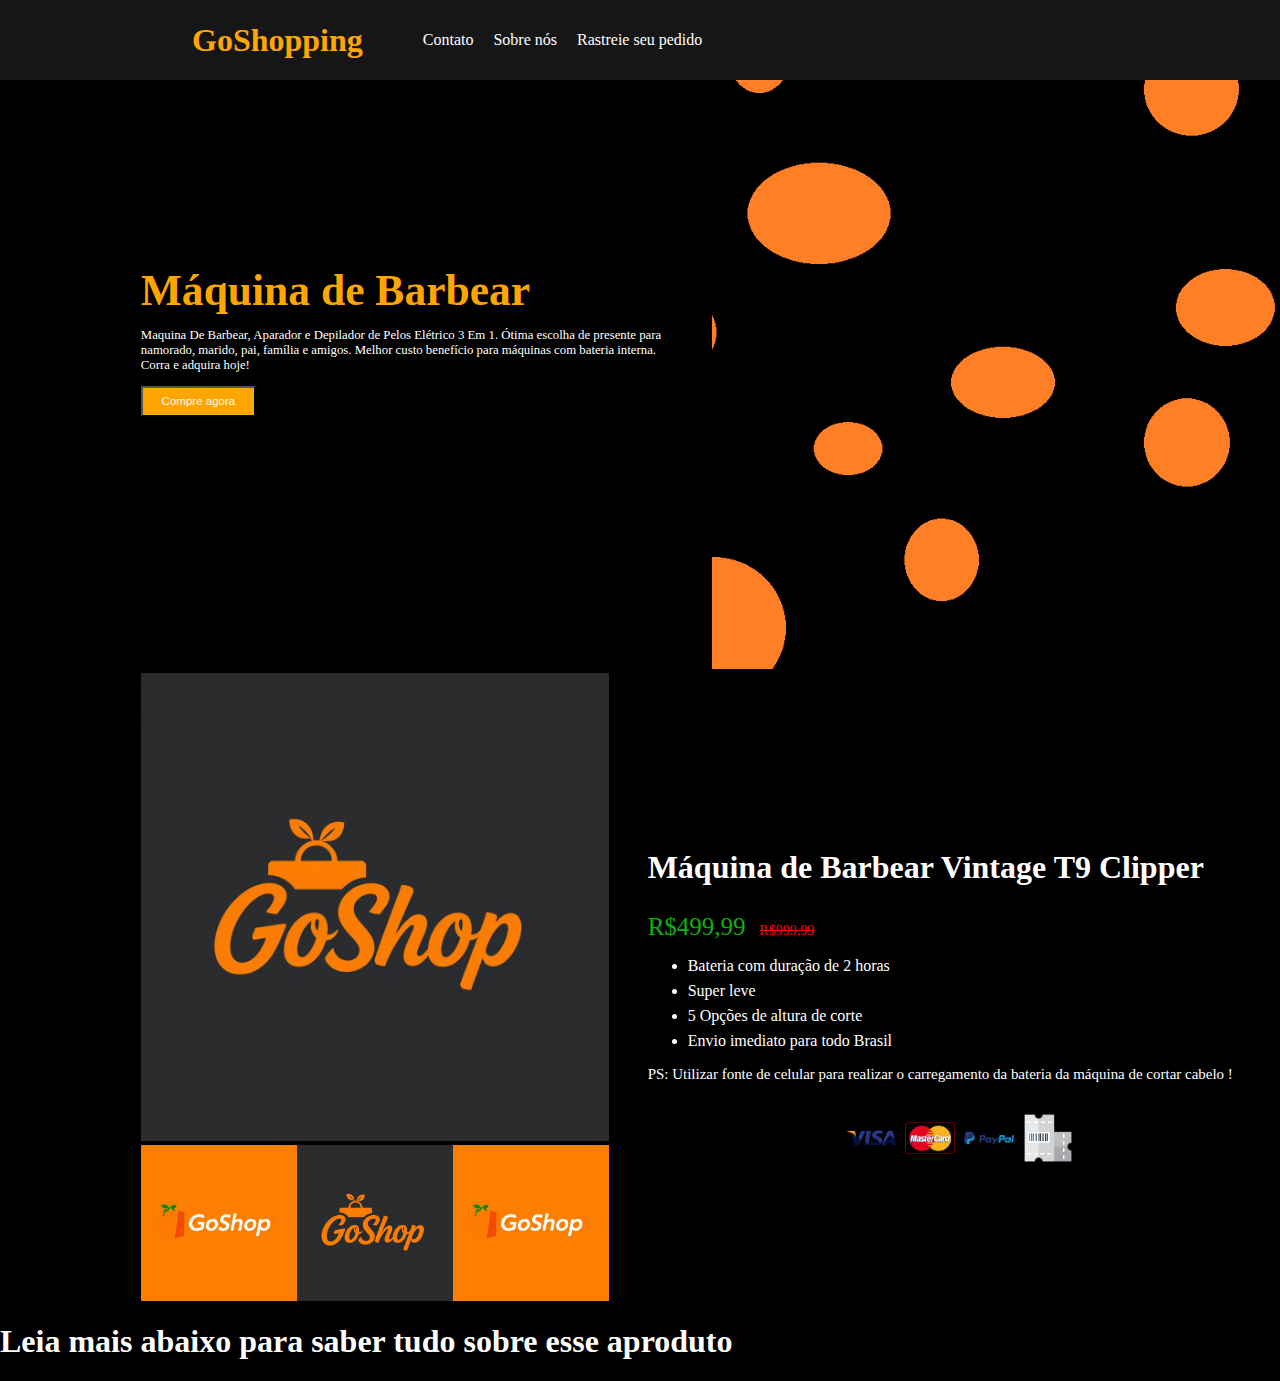
<file: index.html>
<!DOCTYPE html>
<html lang="pt-br">
<head>
    <meta charset="UTF-8">
    <meta name="viewport" content="width=device-width, initial-scale=1.0">
    <link rel="stylesheet" href="estilos/style.css">
    <title>GoShop</title>
</head>
<body>
    <header>

        <nav>
            <h1>GoShopping</h1>
            
            <ul class="nav">
                <li><a href="páginas/contato.html">Contato</a></li>
                <li><a href="#">Sobre nós</a></li>
                <li><a href="#">Rastreie seu pedido</a></li>
            </ul>
            <!--<img src="imagens/user.png" alt="Usuario" style="width: 50px;">
            -->
        </nav>
    </header>

    <main>
        <article class="product">
         <div class="title">
            <h1>Máquina de Barbear</h1> 
         
            <p>Maquina De Barbear, Aparador e Depilador de Pelos Elétrico 3 Em 1. Ótima escolha de presente para namorado, marido, pai, família e amigos. Melhor custo benefício para máquinas com bateria interna. Corra e adquira hoje!</p>

            <a href="#ir-para-produto"><button>Compre agora</button></a>
         </div>

            <div class="container-img-product">
                <img src="imagens/Sem título.png" alt="Imagem do produto">
            </div>
        </article>

        <article class="purchase" id="ir-para-produto">

            <div class="image-gallery">
                <div class="main-image">
                    <img id="productImage" src="imagens/GoShop-logo.jpg" alt="Imagem Principal">
                </div>
                <div class="thumbnail-images">
                    <img src="imagens/GoShop-logo2.jpg" alt="Produto 1" onclick="changeImage('imagens/GoShop-logo2.jpg')">
                    <img src="imagens/GoShop-logo.jpg" alt="Produto 2" onclick="changeImage('imagens/GoShop-logo.jpg')">
                    <img src="imagens/GoShop-logo2.jpg" alt="Produto 3" onclick="changeImage('imagens/GoShop-logo2.jpg')">
                </div>
            </div>
            <div class="purchase-info">
            <h2>Máquina de Barbear Vintage T9 Clipper</h2>
            <p>
                <span class="preço-com-desconto">R$499,99</span>
                <span class="preço">R$999,99</span>
            </p>
            <ul class="especificações">
                <li>Bateria com duração de 2 horas </li>
                <li>Super leve</li>
                <li>5 Opções de altura de corte</li>
                <li>Envio imediato para todo Brasil</li>
            </ul>

            <p>PS: Utilizar fonte de celular para realizar o carregamento da bateria da máquina de cortar cabelo !</p>

            <div id='product-component-1728706157769'></div>
            <script type="text/javascript">
            /*<![CDATA[*/
            (function () {
              var scriptURL = 'https://sdks.shopifycdn.com/buy-button/latest/buy-button-storefront.min.js';
              if (window.ShopifyBuy) {
                if (window.ShopifyBuy.UI) {
                  ShopifyBuyInit();
                } else {
                  loadScript();
                }
              } else {
                loadScript();
              }
              function loadScript() {
                var script = document.createElement('script');
                script.async = true;
                script.src = scriptURL;
                (document.getElementsByTagName('head')[0] || document.getElementsByTagName('body')[0]).appendChild(script);
                script.onload = ShopifyBuyInit;
              }
              function ShopifyBuyInit() {
                var client = ShopifyBuy.buildClient({
                  domain: '859ca2-84.myshopify.com',
                  storefrontAccessToken: '7da2eb5bdb7455dbd665c0fb52eebafb',
                });
                ShopifyBuy.UI.onReady(client).then(function (ui) {
                  ui.createComponent('product', {
                    id: '7731035340857',
                    node: document.getElementById('product-component-1728706157769'),
                    moneyFormat: 'R%24%20%7B%7Bamount_with_comma_separator%7D%7D',
                    options: {
              "product": {
                "styles": {
                  "product": {
                    "@media (min-width: 601px)": {
                      "max-width": "calc(25% - 20px)",
                      "margin-left": "20px",
                      "margin-bottom": "50px"
                    }
                  },
                  "button": {
                    "font-weight": "bold",
                    "font-size": "18px",
                    "padding-top": "17px",
                    "padding-bottom": "17px",
                    ":hover": {
                      "background-color": "#c3951f"
                    },
                    "background-color": "#d9a522",
                    ":focus": {
                      "background-color": "#c3951f"
                    }
                  },
                  "quantityInput": {
                    "font-size": "18px",
                    "padding-top": "17px",
                    "padding-bottom": "17px"
                  }
                },
                "contents": {
                  "img": false,
                  "title": false,
                  "price": false
                },
                "text": {
                  "button": "Add to cart"
                }
              },
              "productSet": {
                "styles": {
                  "products": {
                    "@media (min-width: 601px)": {
                      "margin-left": "-20px"
                    }
                  }
                }
              },
              "modalProduct": {
                "contents": {
                  "img": false,
                  "imgWithCarousel": true,
                  "button": false,
                  "buttonWithQuantity": true
                },
                "styles": {
                  "product": {
                    "@media (min-width: 601px)": {
                      "max-width": "100%",
                      "margin-left": "0px",
                      "margin-bottom": "0px"
                    }
                  },
                  "button": {
                    "font-weight": "bold",
                    "font-size": "18px",
                    "padding-top": "17px",
                    "padding-bottom": "17px",
                    ":hover": {
                      "background-color": "#c3951f"
                    },
                    "background-color": "#d9a522",
                    ":focus": {
                      "background-color": "#c3951f"
                    }
                  },
                  "quantityInput": {
                    "font-size": "18px",
                    "padding-top": "17px",
                    "padding-bottom": "17px"
                  }
                },
                "text": {
                  "button": "Add to cart"
                }
              },
              "option": {},
              "cart": {
                "styles": {
                  "button": {
                    "font-weight": "bold",
                    "font-size": "18px",
                    "padding-top": "17px",
                    "padding-bottom": "17px",
                    ":hover": {
                      "background-color": "#c3951f"
                    },
                    "background-color": "#d9a522",
                    ":focus": {
                      "background-color": "#c3951f"
                    }
                  }
                },
                "text": {
                  "total": "Subtotal",
                  "button": "Checkout"
                }
              },
              "toggle": {
                "styles": {
                  "toggle": {
                    "font-weight": "bold",
                    "background-color": "#d9a522",
                    ":hover": {
                      "background-color": "#c3951f"
                    },
                    ":focus": {
                      "background-color": "#c3951f"
                    }
                  },
                  "count": {
                    "font-size": "18px"
                  }
                }
              }
            },
                  });
                });
              }
            })();
            /*]]>*/
            </script>

<div class="metodos-pagamento">
  <img src="imagens/visa.png" alt="Visa" style="width: 50px;">
  <img src="imagens/card.png" alt="MasterCard" style="width: 50px;">
  <img src="imagens/paypal.png" alt="PayPal" style="width: 50px;">
  <img src="imagens/boleto.png" alt="Boleto" style="width: 50px;">
</div>
</div>
        </article>

        <article class="sobre-o-produto">
            <h1>Leia mais abaixo para saber tudo sobre esse aproduto</h1>
        </article>

    </main>

    <script src="script.js"></script>
</body>
</html>
</file>
<file: estilos/style.css>
html {
    scroll-behavior:smooth;
    overflow-x: hidden; 
    max-width: 100vw;  
  }

body {
    padding: 0;
    margin: 0;
    background-color: black;
    color: white;
}

header {
    background-color: rgba(32, 32, 32, 0.692);
}

nav {
    display: flex;
    justify-content: space-between;
    align-items: center;
    height: 80px;
    margin-right: 20em
}

nav > h1 {   /*LOGO*/
    color: rgb(255, 166, 0);
     margin-left: 15vw;  /* 1vw no @midia*/
}

.nav li {
    display: inline-block;
    margin-left: 20px;
}

.nav {
    display: flex;
    margin-right: 45vw;
    white-space: nowrap;
}

.nav a {
    text-decoration: none;
    color: white;
}

.nav a:hover {
    text-decoration: underline;
}

.title {
    margin-bottom: 100px;
    margin-right: 50px;
    margin-left: 11%;
}

.title > h1{
    color: orange;
    font-size: 3.4vw;

    margin-bottom: 0px;
}

.title > p {

    font-size: 1vw;
    max-width: 600px;
}

.title button {

    width: auto;
    background-color: orange;
    color: white;
    width: 9vw;
    height: 2.4vw;
    font-size: 0.9vw;
}

img {
    max-width: 25%;
}

.product {
    display: flex;
    flex-direction: row;
    justify-content: space-between;
    align-items: center;

}

.container-img-product >img {
    max-width: 100%;
    height: 46vw; 
    object-fit: cover;
}

.main-image > img{
    max-width: 100%;
    height: 36.6vw; 
    object-fit: cover;
    margin-left: 30%;
}

.thumbnail-images {
    margin-left: 30%;
    display: flex;
}

.thumbnail-images > img {
    max-width: 100%;
    height: 12.2vw; 
    object-fit: cover;
}

.purchase {
    display: flex;
}

.purchase-info {
    margin-left: 14vw;
    margin-right: 2vw;
    margin-top: 150px;
}

.purchase-info > h2 {
    font-size: 2.5vw;
}

.preço {
    color: red;
    font-size: 14px;
    text-decoration:line-through
}

.preço-com-desconto {
    color: rgb(16, 175, 16);
    font-size: 25px;
    margin-right: 10px;
}

.purchase-info p {
    font-size: 1.17vw;
}

.metodos-pagamento {
    margin-top: 15px;
    margin-left: 33%;
}

.metodos-pagamento img{
    margin-left: 5px;
}

.especificações li {
    margin-top: 7px;
}

#product-component-1728706157769 {
    margin-left: 30%;
    display: flex;
}

@media (max-width: 1200px) { 
    html {
        scroll-behavior: smooth;
    }
    
    body {
        padding: 0;
        margin: 0;
        background-color: #000; 
        color: #fff; 
        font-family: Arial, sans-serif;
    }
    
    header {
        background-color: rgba(32, 32, 32, 0.8); 
        padding: 16px;
    }
    
    nav > h1 {
        color: #ffa600;
        font-size: 24px;
        margin-left: 16%;
    }
    
    .nav a {
        text-decoration: none;
        color: #fff;
        font-size: 15px;
    }
    
    .product {
        display: flex;
        flex-direction: column;
        align-items: center;
        padding: 16px;
    }
    
    .title {
        text-align: center;
        margin-bottom: 20px;
    }
    
    .title > h1 {
        color: #ffa600; 
        font-size: 65px; 
        margin-top: 24%;
    }
    
    .title > p {
        font-size: 16px; 
        max-width: 700px;
        text-align: center;
    }
    
    .title button {
        background-color: #ffa600; 
        color: #fff; 
        border: none;
        border-radius: 5px;
        cursor: pointer;
        font-size: 16px;
        width: 150px;
        height: 35px;
        margin-bottom: 36%;
    }
    
    .container-img-product > img {
        max-width: 100%;
        height: 80vw;
        margin-bottom: 30px;
    }

    .main-image > img{
        max-width: 100%;
        height: 67vh;
        margin: auto;
    }

    .thumbnail-images > img {
        max-width: 100%;
        height: 22.1vh;
    }

    .thumbnail-images {
        margin-left: 3px;
    }
    
    .purchase {
        display: flex;
        flex-direction: column;
        align-items: center;
    }
    
    .purchase-info {
        margin-top: 20px;
        text-align: center; 
    }
    
    .purchase-info > h2 {
        font-size: 2.5vw;
        text-align: center;
        margin-right: 3em;

    }
    
    .preço {
        color: red;
        font-size: 19px;
        text-decoration: line-through;
    }
    
    .preço-com-desconto {
        color: #10af10; 
        font-size: 24px; 
    }
    
    .metodos-pagamento {
        display: flex;
        justify-content: center;
        gap: 15px;
        margin-top: 20px;
        margin-right: 15em;
    }
    
    .especificações li {
        margin-top: 9px;
        margin-right: 8em;
    }

    .purchase-info > p {
        text-align: center;
        margin-right: 6.7em;
    }

    .metodos-pagamento {
        margin-top: 15px;
        margin-left: 150px;
    }
    
    .especificações li {
        margin-top: 10px;
    }
    
    #product-component-1728706157769 {
        margin-left: 15.5vw;
    }

    @media (max-width: 670px) {
        .metodos-pagamento {
            width: 40vw;
        }

        #product-component-1728706157769{
            margin-left: 23vw;
        }
    }
    
    @media (max-width: 630px) {
        .title > h1 {
            font-size: 65px;
            margin-top: 30%;
        }

        .product p {
            font-size: 17px;
        }

        nav > h1 {   
            color: rgb(255, 166, 0);
             margin-left: 0.9vw;
             font-size: 20px;
        }

        .nav li {
            margin-left: 12px;
        }

        .container-img-product > img {
            max-width: 100%;
            height: 90vw;
            margin-bottom: 30px;
            margin-bottom: 5em;
            margin-top: 4%;
        }

        .main-image {
            max-width: 100%;
            object-fit: cover;
        }
        
        .thumbnail-images > img {
            max-width: 100%;
            object-fit: cover;
            height: 21.7vh;
            margin: 0.4vw;
        }

        .main-image {
               max-width: 100%;
               margin-left: 3%;
        }
    }
}
</file>
